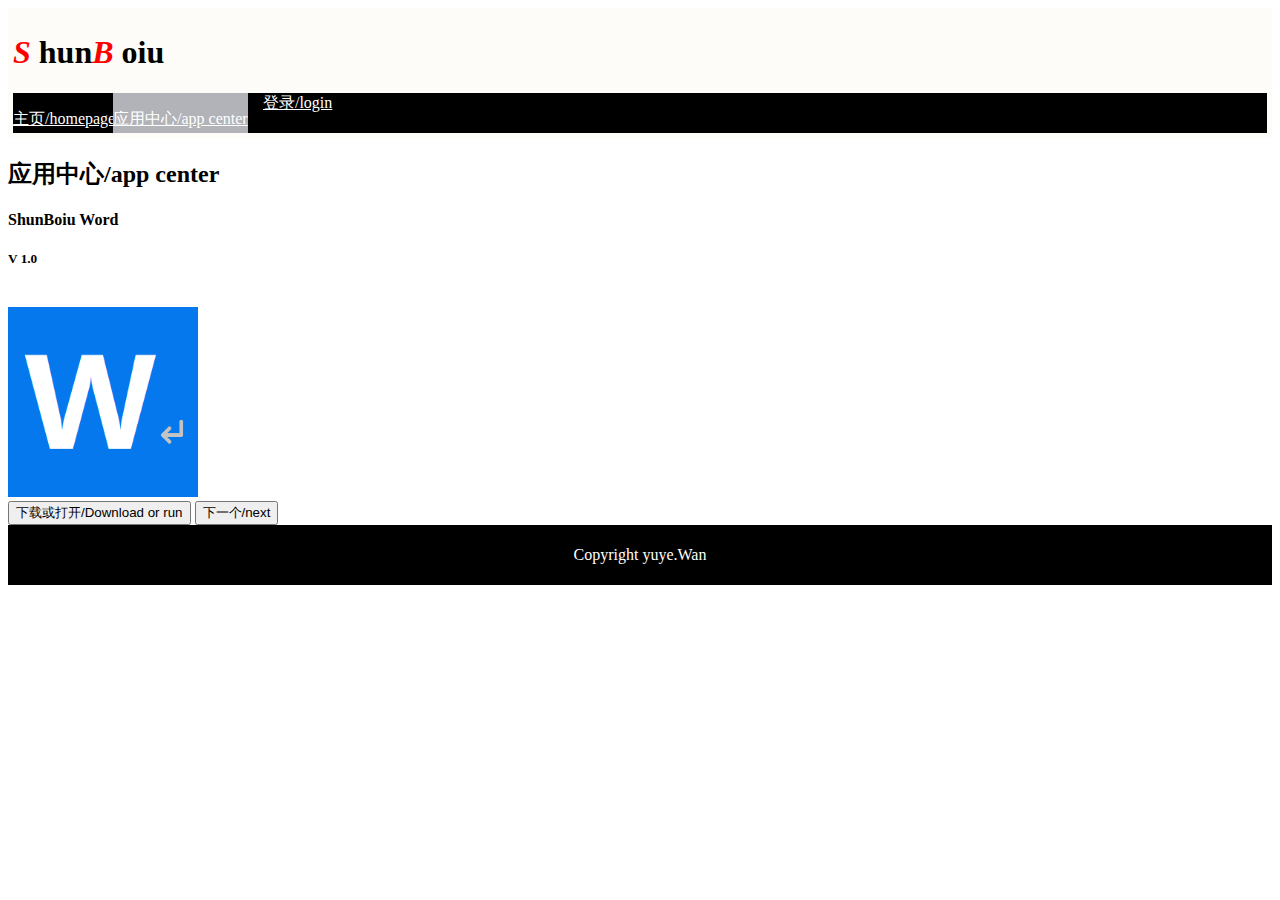
<file: appcenter.html>
<!DOCTYPE html>
<html>
	<head>
<title>ShunBoiu</title>
<link rel="prefetch" href="https:\\\\qeqenn.github.io\\SM-OS\\Start.png" />
<script>
function getCookie(cname)
{
  var name = cname + "=";
  var ca = document.cookie.split(';');
  for(var i=0; i<ca.length; i++) 
  {
    var c = ca[i].trim();
    if (c.indexOf(name)==0) return c.substring(name.length,c.length);
  }
  return "";
}
var UserName;
UserName=getCookie("username");
</script>
		<link rel="stylesheet" type="text/css" href="style.css">
		<style>
			#appctr{
				background-color:#b1b3b8;
				
			}
#
		</style>
	</head>
	<body>
		<div id="header">
			<div id="h_u">
				<h1><i class="coloredtitle">S</i> hun<i class="coloredtitle">B</i> oiu<h1>
			</div>
				<div id="h_select">
					<div id="home">
							<a href="index.html">
							<p>主页/homepage</p></a>
						</div>
					<div id="appctr">
							<a href="appcenter.html">
							<p>应用中心/app center</p></a>
						</div>
					
					<div id="login"><a href="login.html" id="userlogin">登录/login</a></div>
				</div>
			</div>
		</div>

<h2>应用中心/app center</h2>
<div>
<div id="app">
<p><h4 id="appname"></h4><h5 id="appver"></h5></p>
</br>
<img id="appimg" src="" width="15%" height="auto">
</br>
<button id="dldbtn" onclick="getintoapp()">下载或打开/Download or run</button>
<button id="nxtbtn" onclick="nextapp()">下一个/next</button>
</div>
</div>
<script src="appctr.js"></script>
		<div id="footer">
			<p>Copyright yuye.Wan</p>
		</div>


<script>if(UserName!=""){
document.getElementById("userlogin").innerHTML=UserName;}</script>
	</body>
</html>
</file>
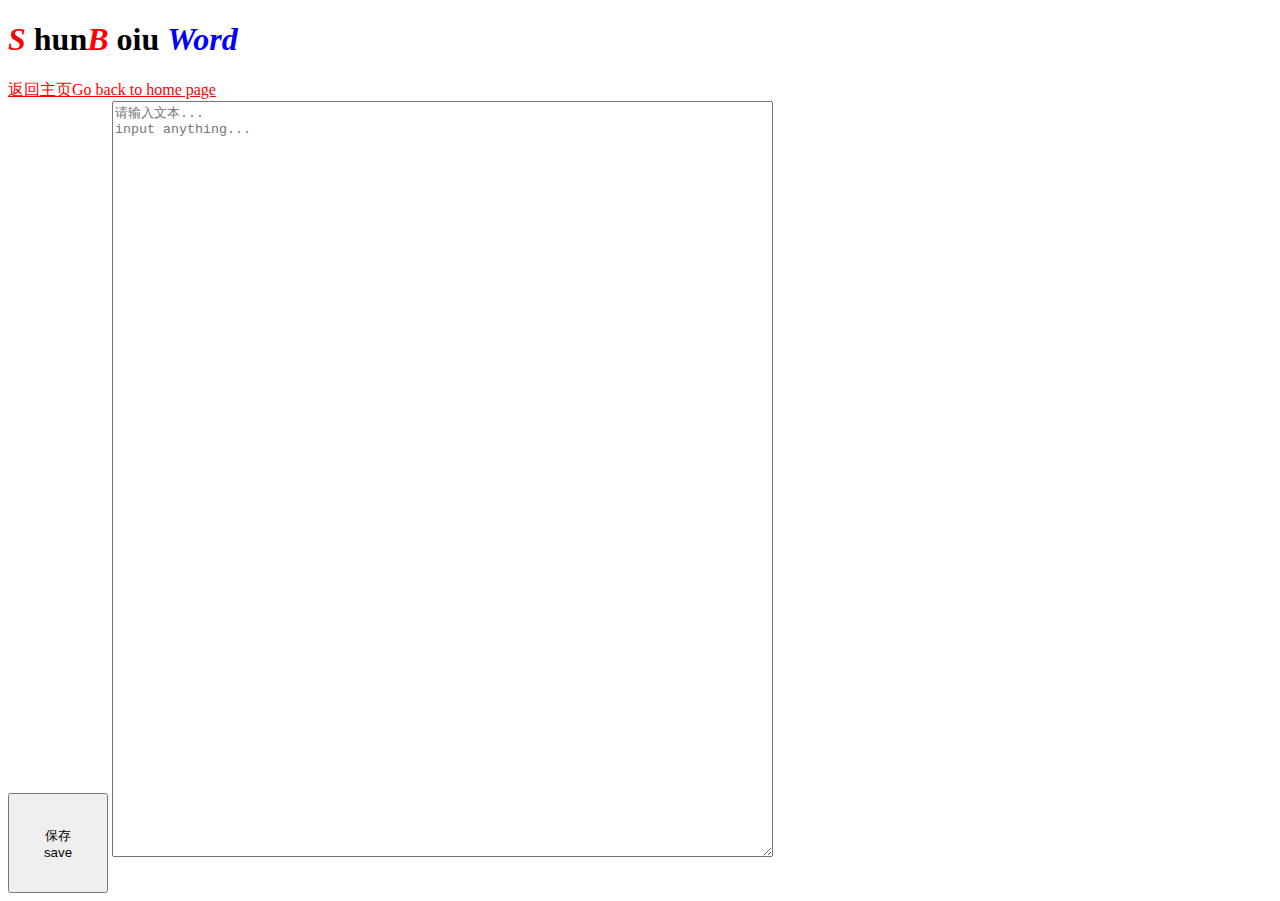
<file: apps/sbword/sbword.html>
<!DOCTYPE html>
<html>
<head>
<link rel="stylesheet" type="text/css" href="..\..\style.css">
<style>
.savebtn{
width:100px;
height:100px;
</style>
<script>
function save(){
var editarea = document.getElementById("edit");
var savearea = document.getElementById("save");
editarea.style.display="none";
savearea.style.display="inline";

}

function cancel(){
var editarea = document.getElementById("edit");
var savearea = document.getElementById("save");
editarea.style.display="block";
savearea.style.display="none";

}

function download(){ 
    var text = document.getElementById("words").value; //要保存的内容
	var editarea = document.getElementById("edit");
	var savearea = document.getElementById("save");
var filename = document.getElementById("filename").value;
    if(text==""){
        alert("没有内容可保存！");
editarea.style.display="block";
savearea.style.display="none";
        return;
    }
    var blob = new Blob([text], { type: "text/plain"}); 
    var anchor = document.createElement("a"); 
    anchor.download = filename+".txt"; 
    anchor.href = window.URL.createObjectURL(blob); 
    anchor.target ="_blank"; 
    anchor.style.display = "none"; // just to be safe! 
    document.body.appendChild(anchor); 
    anchor.click(); 
    document.body.removeChild(anchor); 
} 
</script>
</head>
<body>
<h1><i class="coloredtitle">S</i> hun<i class="coloredtitle">B</i> oiu <i class="coloredtitle2">Word</i></h1>
<a href="..\..\index.html" style="color:red">返回主页Go back to home page</a>
<div id="edit">
<button class="savebtn" onclick="javascript:save()">保存<br/>save</button>
<textarea id="words" rows="50%" cols="80%" placeholder="请输入文本...
input anything..."></textarea>
</div>
<div id="save" style="display:none">
<p>文件名filename:</p>
<input id="filename"/>
<br/>
<button class="savebtn" onclick="javascript:download()">保存<br/>save</button>
<button class="savebtn" onclick="javascript:cancel()">取消<br/>cancel</button>
</div>
</body>
</html>
</file>
<file: style.css>
#header {
    background-color:#fdfcf8;
    color:white;
    padding:5px;
}
#h_u{
	text-align:left;
	color:black;
}
#h_select{
	background-color:black;
	height:40px;
	display:flex;
	text-align:center;
}
#footer {
    background-color:black;
    color:white;
    clear:both;
    text-align:center;
   padding:5px;	 	 
}
.coloredtitle{
	color:red;
}
.coloredtitle2{
	color:blue;
}
a{
color:white;
white-space: nowrap;
}
#home{
width:100px;
height:100%;
}
#login{

width:100px;
height:100%;
}
#logindiv{
background-color:yellow;

}
</file>
